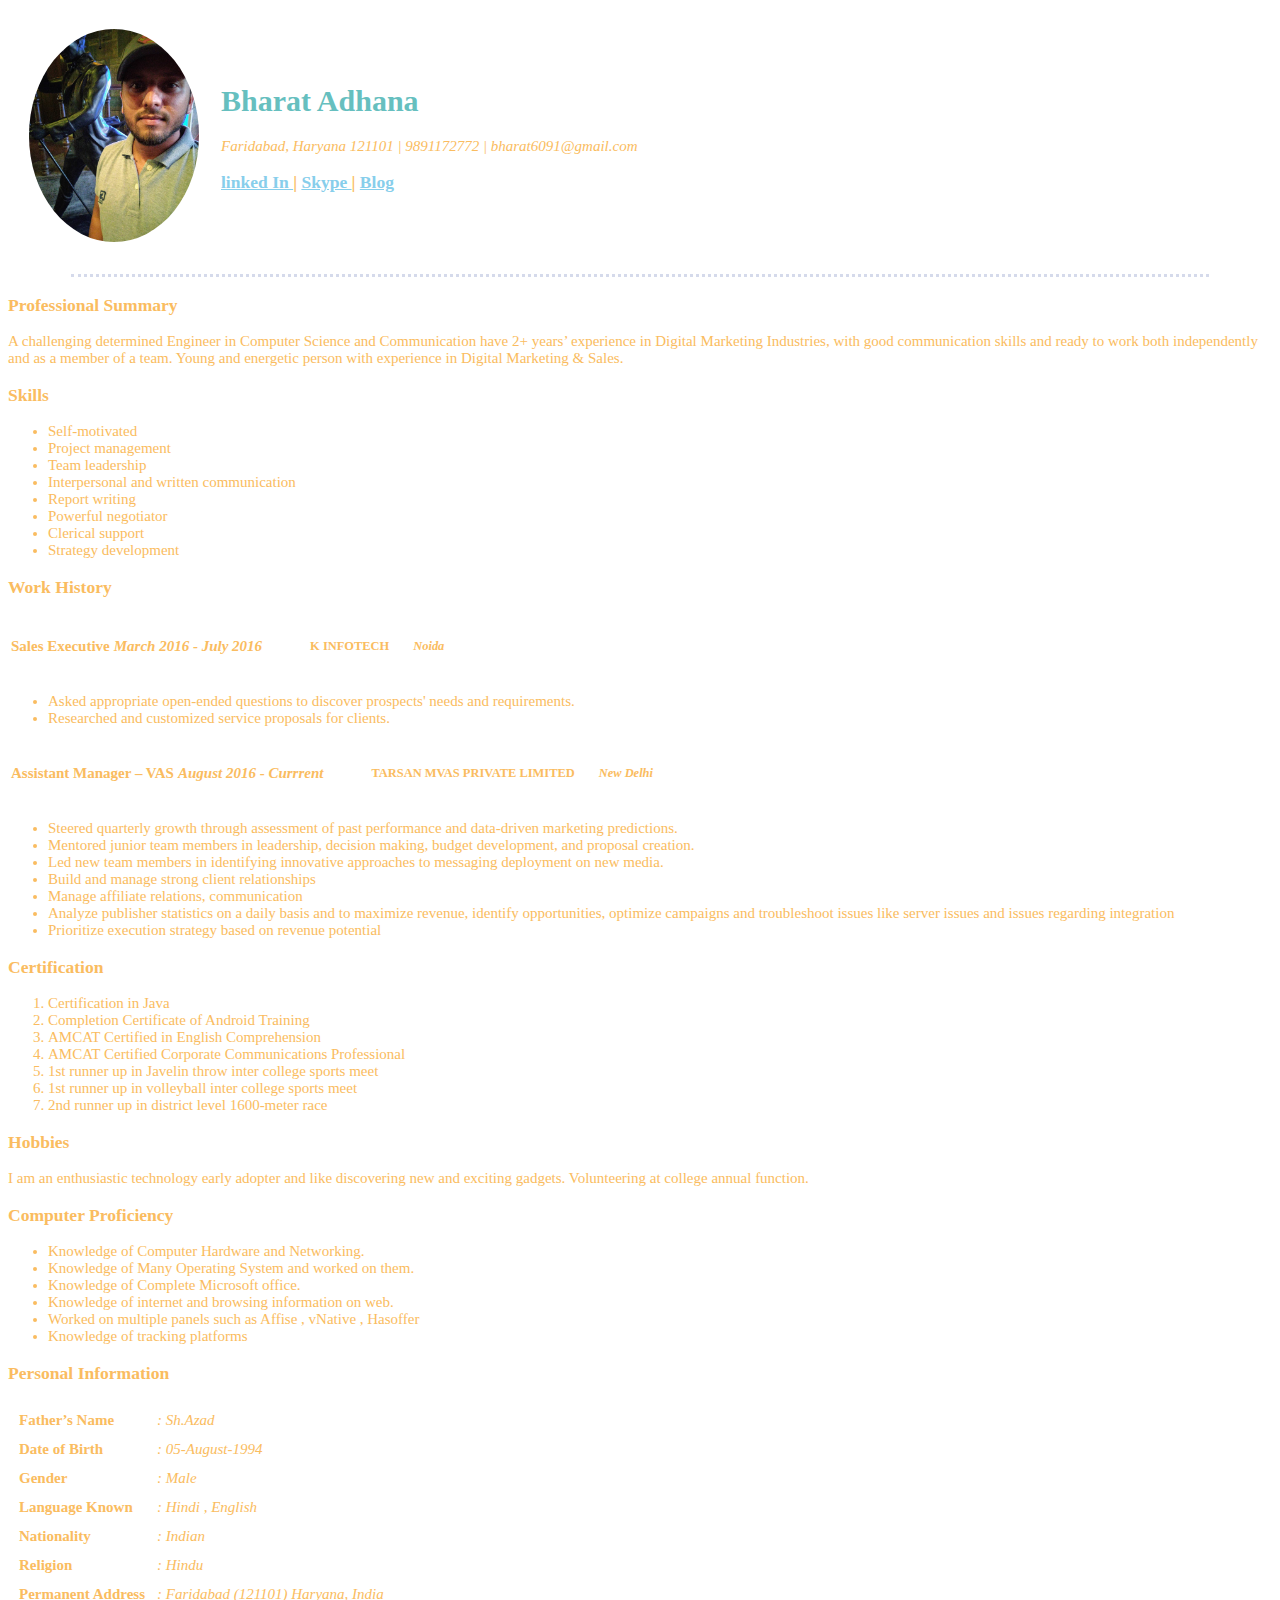
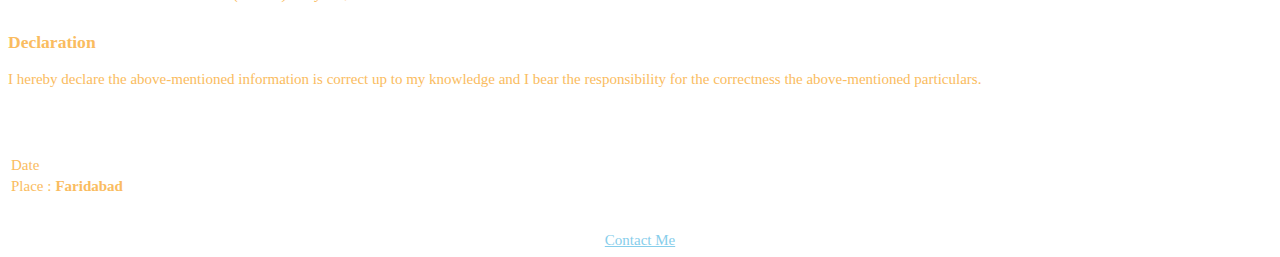
<file: index.html>
<!DOCTYPE html>
<html lang="en" dir="ltr">

<head>
  <meta charset="utf-8">
  <title>Bharat's Personal Site</title>
</head>
<link rel="stylesheet" href="css/styles.css">

<body>
  <table cellspacing="20">
    <tr>
      <td>
        <img
        src="images/bharat.jpg"
         alt="Bharat Profile Picture" </img>
       </td><td>
        <p>
          <h1>Bharat Adhana</h1>
        </p>
        <em> Faridabad, Haryana 121101 | 9891172772 | bharat6091@gmail.com </em>
        <p>
          <h3><a href="https://www.linkedin.com/in/bharat-adhana-611a4b56/"> linked In </a> | <a href="tel:+live:operations_2315"> Skype </a> | <a href="https://bharatadhana.blogspot.com/">Blog</a></p></h3>
        </p>
      </td>
    </tr>
  </table>

  <hr>
  <h3> Professional Summary </h3>
  <p>
    A challenging determined Engineer in Computer Science and Communication have 2+ years’ experience in Digital Marketing Industries, with good communication skills and ready to work both independently and as a member of a team. Young and energetic
    person with experience in Digital Marketing & Sales.
  </p>
  <h3>Skills</h3>
  <p>
    <ul>
      <li>Self-motivated</li>
      <li>Project management</li>
      <li>Team leadership</li>
      <li>Interpersonal and written communication</li>
      <li>Report writing</li>
      <li>Powerful negotiator</li>
      <li>Clerical support</li>
      <li>Strategy development</li>
    </ul>
  </p>
  <h3>Work History</h3>
  <table>
    <thead>
      <tr>
        <td>
          <h4>Sales Executive</h>
        </td>
        <td>
          <h4><em>March 2016 - July 2016</em></h4>
        </td>
        <td></td>
        <td></td>
        <td></td>
        <td></td>
        <td></td>
        <td></td>
        <td></td>
        <td></td>
        <td></td>
        <td></td>
        <td></td>
        <td>
          <h5>K INFOTECH</h5>
        </td>
        <td></td>
        <td></td>
        <td></td>
        <td></td>
        <td></td>
        <td>
          <h5><EM>Noida</EM></h5>
        </td>
      </tr>
    </thead>
  </table>
  <ul>
    <li>
      Asked appropriate open-ended questions to discover prospects' needs and requirements.
    </li>
    <li>
      Researched and customized service proposals for clients.
    </li>
  </ul>
  <table>
    <tbody>
      <tr>
        <td>
          <h4> Assistant Manager – VAS </h4>
        </td>
        <td>
          <h4><em>August 2016 - Currrent</em></h4>
        </td>
        <td></td>
        <td></td>
        <td></td>
        <td></td>
        <td></td>
        <td></td>
        <td></td>
        <td></td>
        <td></td>
        <td></td>
        <td></td>
        <td>
          <h5>TARSAN MVAS PRIVATE LIMITED </h5>
        </td>
        <td></td>
        <td></td>
        <td></td>
        <td></td>
        <td></td>
        <td>
          <h5><em>New Delhi</em></h5>
        </td>
      </tr>
    </tbody>
  </table>
  <p1>
    <ul>
      <li>
        Steered quarterly growth through assessment of past performance and data-driven marketing predictions.
      </li>
      <li>
        Mentored junior team members in leadership, decision making, budget development, and proposal creation.
      </li>
      <li>
        Led new team members in identifying innovative approaches to messaging deployment on new media.
      </li>
      <li>
        Build and manage strong client relationships
      </li>
      <li>
        Manage affiliate relations, communication
      </li>
      <li>
        Analyze publisher statistics on a daily basis and to maximize revenue, identify opportunities, optimize campaigns and troubleshoot issues like server issues and issues regarding integration
      </li>
      <li>
        Prioritize execution strategy based on revenue potential
      </li>
    </ul>
  </p1>
  <h3>Certification</h3>
  <ol>
    <li>
      Certification in Java
    </li>
    <li>
      Completion Certificate of Android Training
    </li>
    <li>
      AMCAT Certified in English Comprehension
    </li>
    <li>
      AMCAT Certified Corporate Communications Professional
    </li>
    <li>
      1st runner up in Javelin throw inter college sports meet
    </li>
    <li>
      1st runner up in volleyball inter college sports meet
    </li>
    <li>
      2nd runner up in district level 1600-meter race
    </li>
  </ol>

  <h3>Hobbies</h3>
  <p>
    I am an enthusiastic technology early adopter and like discovering new and exciting gadgets.
    Volunteering at college annual function.
  </p>
  <h3>Computer Proficiency</h3>
  <ul>
    <li>
      Knowledge of Computer Hardware and Networking.
    </li>
    <li>
      Knowledge of Many Operating System and worked on them.
    </li>
    <li>
      Knowledge of Complete Microsoft office.
    </li>
    <li>
      Knowledge of internet and browsing information on web.
    </li>
    <li>
      Worked on multiple panels such as Affise , vNative , Hasoffer
    </li>
    <li>
      Knowledge of tracking platforms
    </li>
  </ul>
  <h3>Personal Information</h3>
  <table cellspacing="10">
    <tbody>
      <tr>
        <td>
          <strong> Father’s Name </strong>
        </td>

        <td>
          <em> : Sh.Azad</em>
        </td>
      </tr>

      <tr>
        <td>
          <strong> Date of Birth</strong>
        </td>
        <td>
          <em> : 05-August-1994</em>
        </td>
      </tr>

      <tr>
        <td>
          <strong>Gender</strong>
        </td>
        <td>
          <em>: Male</em>
        </td>
      </tr>

      <tr>
        <td>
          <strong>Language Known </strong>
        </td>
        <td>
          <em>: Hindi , English</em>
        </td>
      </tr>

      <tr>
        <td>
          <strong>Nationality </strong>
        </td>
        <td>
          <em> : Indian</em>
        </td>
      </tr>

      <tr>
        <td>
          <strong>Religion</strong>
        </td>
        <td>
          <em> : Hindu</em>
        </td>
      </tr>

      <tr>
        <td>
          <strong>Permanent Address </strong>
        </td>
        <td>
          <em> : Faridabad (121101) Haryana, India</em>
        </td>
      </tr>
    </tbody>
  </table>

  <h3>Declaration</h3>
  <p>
    I hereby declare the above-mentioned information is correct up to my knowledge and I bear the responsibility for the correctness the above-mentioned particulars.
  </p>
  <br>
  <br>
  <br>
  <table>
    <tbody>
      <tr>
        <td>
          Date
        </td>
        <td>
        </td>
      </tr>
      <tr>
        <td>
          Place :
        </td>
        <td>
          <strong>Faridabad</strong>
        </td>
      </tr>
    </tbody>
  </table><br><br>
  <center>
    <a href="contactme.html">Contact Me</a>
  </center>

</body>

</html>
</file>
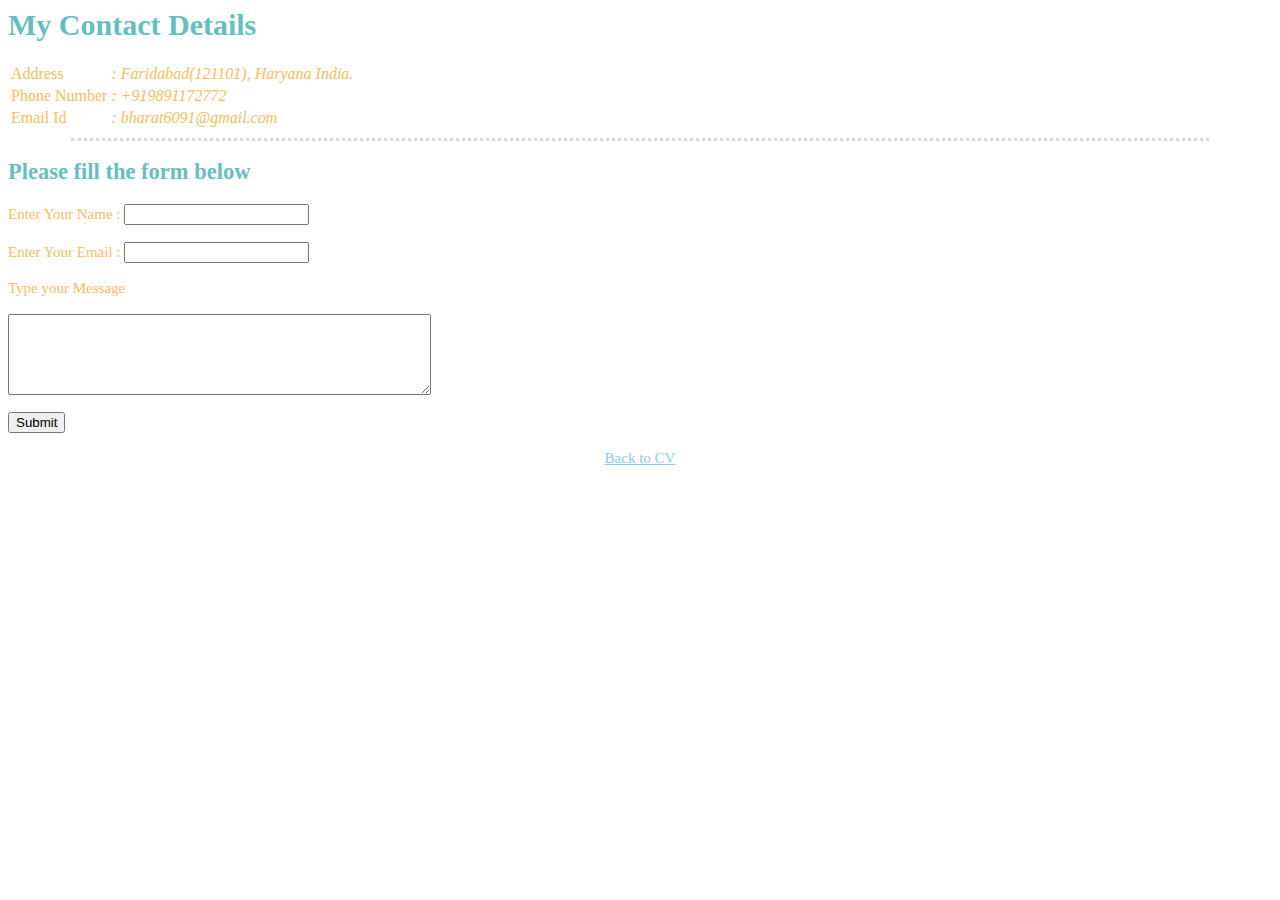
<file: contactme.html>
<html>
<link rel="stylesheet" href="css/styles.css">

<body>

  <h1>My Contact Details</h1>
  <table>
  <tr>
    <td>
        Address
    </td>
      <td>
        <em> : Faridabad(121101), Haryana India. </em>
      </td>
  </tr>
  <tr>
    <td>
        Phone Number
    </td>
      <td>
        <em> : +919891172772 </em>
      </td>
  </tr>
  <tr>
    <td>
      Email Id
    </td>
    <td>
      <em> : bharat6091@gmail.com </em>
    </td>
  </tr>
</table>
  <hr>

  <h2>Please fill the form below</h2>
  <form action="mailto:bharat6091@gmail.com" method="post" enctype="text/plain">
    <label>Enter Your Name : </label>
    <input type="text" name="Your Name :" value="" /><br><br>
    <label>Enter Your Email : </label>
    <input type="email" Name="Your Email :" value=""><br><br>
    <label>Type your Message</label><br><br>
    <textarea name="Your Message" rows="5" cols="50"></textarea><br><br>
    <input type="Submit" value="Submit">
    <br><br>
    <center>
      <a href="index.html">Back to CV</a>
    </center>

  </form>
</body>
</html>
</file>
<file: css/styles.css>
body{
    background-image: url("http://wallpapers.ae/wp-content/uploads/2015/12/Vector-Apple-Mac-Hd-Wallpaper.jpg");
    background-attachment: fixed;
  color: #fabc60;
  font-family: inherit;
  font-size: 15px;
  }
  img {
    width: 170px;
    border-radius: 50%;
  }

  hr{
    border-color: #d5daeb;
    border-width: medium;
    border-style: none;
    border-top-style: dotted;
    height: inherit;
    width: 90%;
  }

h1
{
  color: #66bfbf;
}

h2
{
  color: #66bfbf;
}



a{
  color: skyblue;
}
</file>
